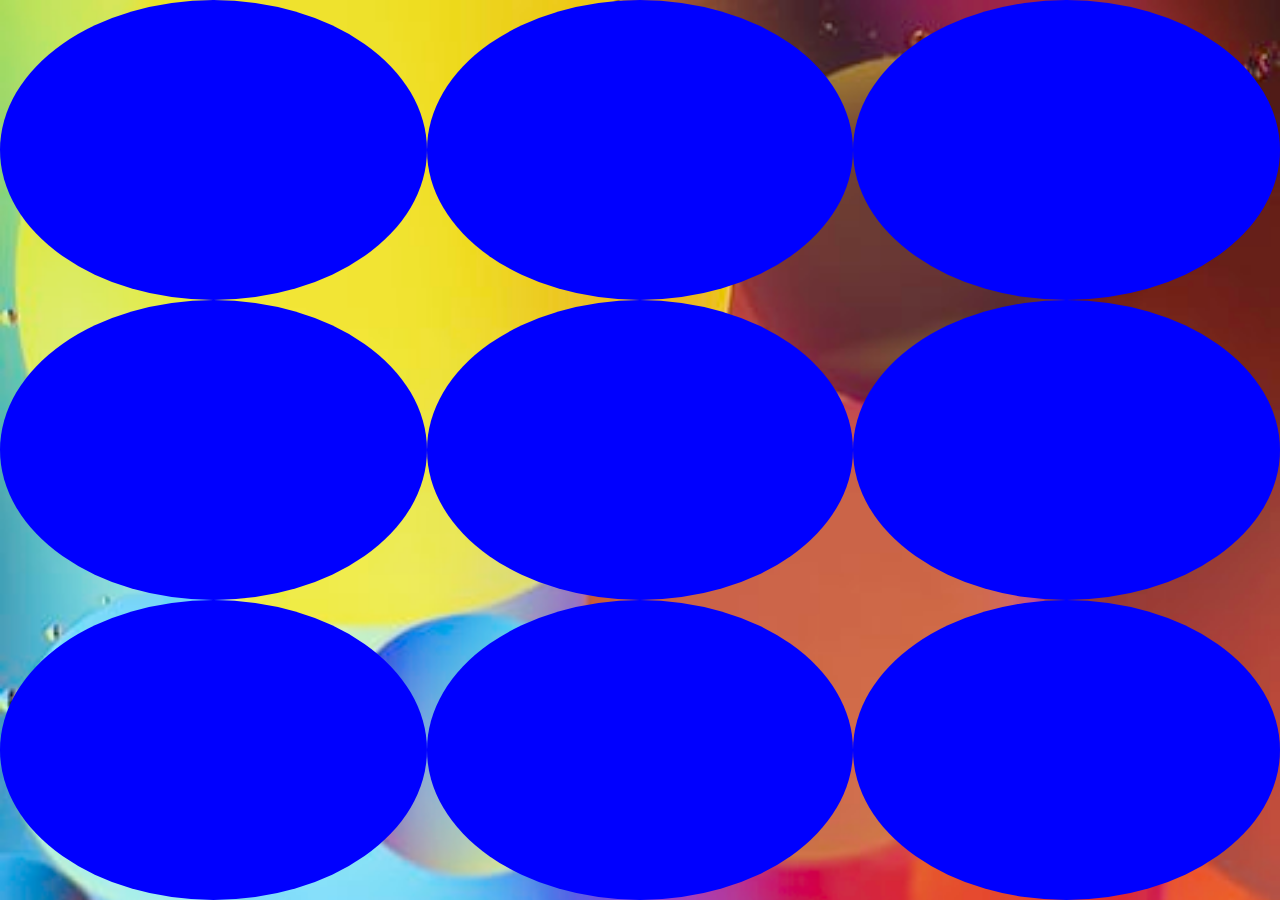
<file: week2_HW3/circles/index.html>
<!DOCTYPE html>
<html>
    <head>
        <meta charset="utf-8">
        <meta http-equiv="X-UA-Compatible" content="IE=edge">
        <title></title>
        <meta name="description" content="">
        <meta name="viewport" content="width=device-width, initial-scale=1">
        <link rel="stylesheet" href="style.css">
    </head>
    <body>
       <div class="gridContainer" id="grid" onclick="colorChange()">
           <div class="gridBox" ></div><div class="gridBox" ></div><div class="gridBox" ></div>
           <div class="gridBox" ></div><div class="gridBox" ></div><div class="gridBox" ></div>
           <div class="gridBox" ></div><div class="gridBox" ></div><div class="gridBox" ></div>
       </div>
        
        <script src="script.js"></script>
    </body>
</html>
</file>
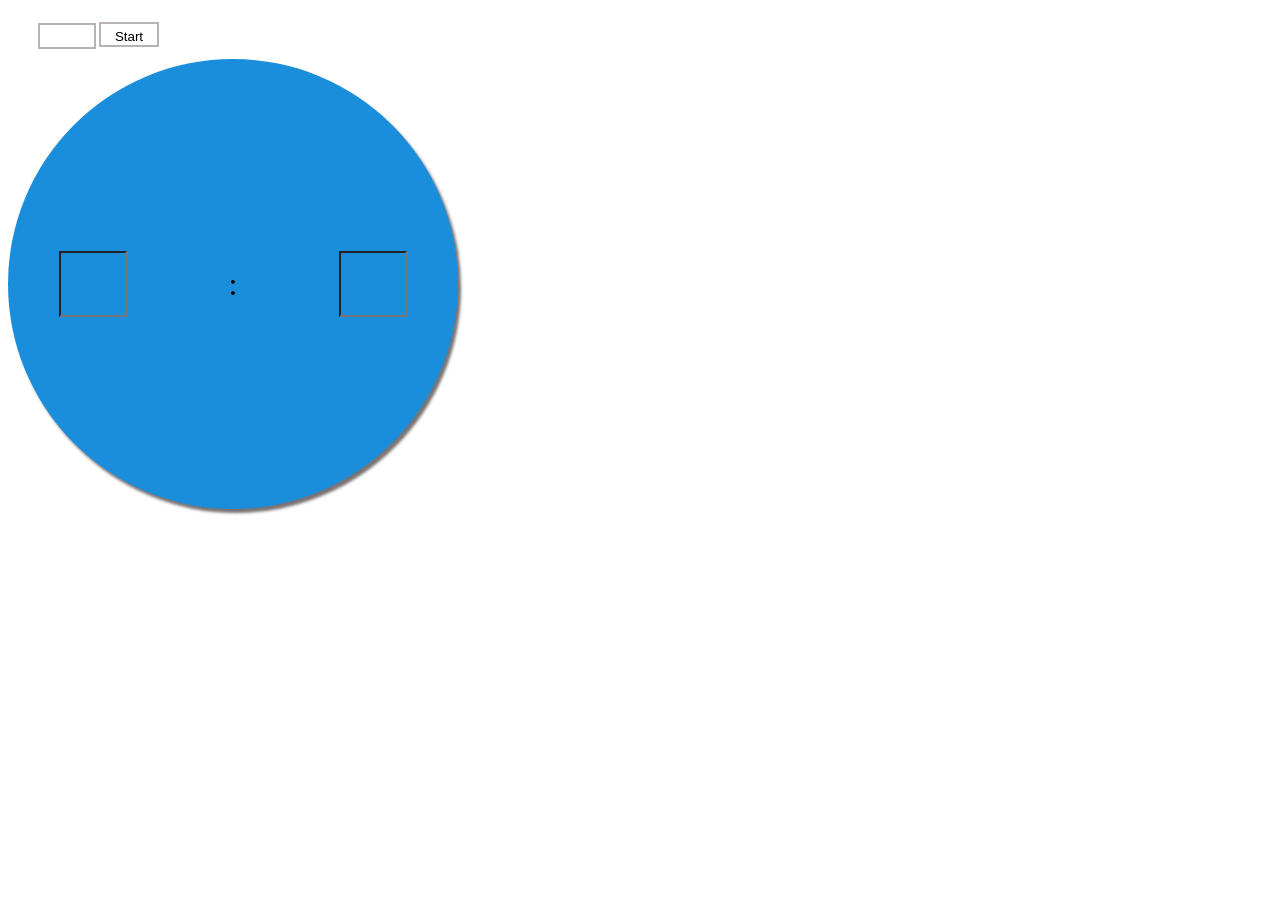
<file: week2_HW3/clock/index1.html>
<!DOCTYPE html>
<html>
    <head>
        <meta charset="utf-8">
        <meta http-equiv="X-UA-Compatible" content="IE=edge">
        <title>15 Second Timer</title>
        <meta name="description" content="">
        <meta name="viewport" content="width=device-width, initial-scale=1">
        <link rel="stylesheet" href="style1.css">
    </head>
    <body>
        <div class="inputCont"></div>

                <input type="text" class="input" value=""><button id="btn" class="button" value="Start" onclick="to_start()";>Start</button>
                
                <div class="main">
                    <input type="text" class="minInput" value="">
                    <p>:</p>
                    <input type="text" id="myText" class="secInput" value="">

                </div>
                    
           

        <script src="script2.js" async defer></script>
    </body>
</html>
</file>
<file: week2_HW3/circles/style.css>
body{
    background-image: url("dots.jpeg");
    background-repeat: no-repeat;
    background-size: 100%;
    margin: none;
}
.gridBox{
    border-radius: 50%;
    background-color: blue;
}
.gridBox:hover{
    border-radius: 50%;
    background-color: blue;
    opacity: 0;
}

.gridBox2{
    border-radius: 50%;
    background-color: green;
}

.gridBox3{
    border-radius: 50%;
    background-color: red;
}

.gridContainer{
    display: grid;
    grid-gap: none;
    position:fixed;
    top:0;
    left:0;
    right:0;
    bottom:0;
    grid-template-columns: repeat(3,auto);

}
</file>
<file: week2_HW3/clock/style1.css>
.main{
    background-color:rgb(26, 142, 219);
    width: 50vh;
    height:50vh;
    border-radius: 50%;
    box-shadow: rgb(121, 115, 115) 3px 4px 3px;
    display:flex;
    justify-content: center;
    
    
}

.mainRed{
    background-color:red;
    width: 50vh;
    height:50vh;
    border-radius: 50%;
    box-shadow: rgb(121, 115, 115) 3px 4px 3px;
    display:flex;
    justify-content: center;
    
    
}

.input{
    width:50px;
    height:20px;
    border-color:rgb(184, 178, 178);
    border-style: solid;
    margin: 5px 3px 10px 30px;
 
}

.button{
    border-radius: 0;
    width:60px;
    height:25px;
    border-color: rgb(184,178,178);
    padding: 5px;
    background-color: white;
    border-style: solid;
    
}

.inputCont{
    height:10px;
}

.minInput{
    width: 60px;
    height: 60px;
    display:inline-block;
    background-color:rgb(26, 142, 219) ;
    margin:auto;
    font-size: xx-large;
    color:black;
    text-align: center;
    
}

.secInput{
    width: 60px;
    height: 60px;
    display: inline-block;
    background-color: rgb(26, 142, 219);
    margin:auto;
    font-size:xx-large;
    color: black;
    text-align: center;
}

p{
    display: inline-block;
    font-size: xx-large;
    margin:auto;
    
}
</file>
